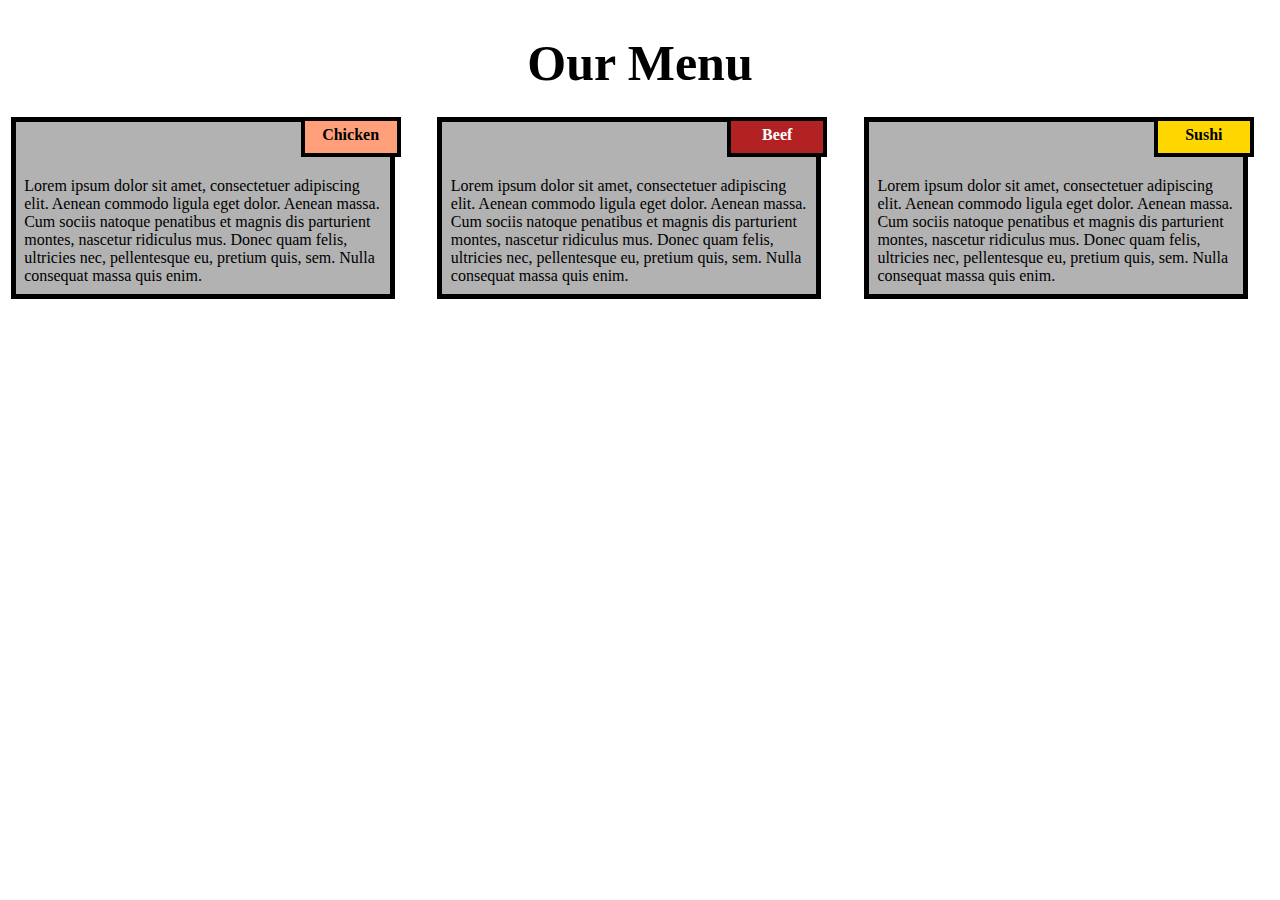
<file: site/index.html>
<!DOCTYPE html>
<html>
<head>

<title>Our Menu</title>
<meta name="viewport" content="Module2">
<link rel="stylesheet" type=" " href="css/main.css">

</head>
<body>
<h1>Our Menu</h1>

  <div class="col-lg-4 col-md-6 col-sm-12">
    <div class="box">
      <p class="content-name Chicken">Chicken</p>
      <p class="text">Lorem ipsum dolor sit amet, consectetuer adipiscing elit. Aenean commodo ligula eget dolor. Aenean massa. Cum sociis natoque penatibus et magnis dis parturient montes, nascetur ridiculus mus. Donec quam felis, ultricies nec, pellentesque eu, pretium quis, sem. Nulla consequat massa quis enim.</p>
    </div>
  </div>

  <div class="col-lg-4 col-md-6 col-sm-12">
    <div class="box">
      <p class="content-name Beef">Beef</p>
      <p class="text">Lorem ipsum dolor sit amet, consectetuer adipiscing elit. Aenean commodo ligula eget dolor. Aenean massa. Cum sociis natoque penatibus et magnis dis parturient montes, nascetur ridiculus mus. Donec quam felis, ultricies nec, pellentesque eu, pretium quis, sem. Nulla consequat massa quis enim.</p>
    </div>
  </div>

  <div class="col-lg-4 col-md-12 col-sm-12">
    <div class="box">
      <p class="content-name Sushi">Sushi</p>
      <p class="text">Lorem ipsum dolor sit amet, consectetuer adipiscing elit. Aenean commodo ligula eget dolor. Aenean massa. Cum sociis natoque penatibus et magnis dis parturient montes, nascetur ridiculus mus. Donec quam felis, ultricies nec, pellentesque eu, pretium quis, sem. Nulla consequat massa quis enim.</p>
    </div>  
  </div>

</body>
</html>
</file>
<file: site/css/main.css>
* {
  box-sizing: border-box;
}

body{
  margin: 0;
  padding: 0;
  font-family: URW Chancery L, cursive;
}

.row{
  margin-top: 5%;
  margin-bottom: 5%;
}

h1 {
  margin-bottom: 15px;
  text-align: center;
  color: #black;
  font-size: 50px;
}


.box{
  width: 100%;
  overflow: none;
}

.text{
  border: 5px solid black;
  width: 90%;
  height: auto;
  margin: 2.5%;
  color: black
  font-size: 25px;
  padding: 2%;
  padding-top: 55px;
  background-color: rgba(0,0,0,0.3);
}
.content-name{
  overflow: none;
  text-align: center;
  border: 4px solid black;
  width: 100px;
  height: 40px;
  padding: 5px;
  float: right;
  margin-right: 26px;
  margin-top: 0px;
  font-weight: bold;
  position: relative;
}



.Chicken{
  background-color: #FFA07A;
}

.Beef{
  color: white;
  background-color: #B22222;
}
.Sushi{
  background-color: #FFD700;
}


/*Large devices*/
@media (min-width: 992px) {
  .col-lg-4 {
    float: left;
    width: 33.33%;
  }
 }
/*Medium devices*/
@media (min-width: 768px) and (max-width: 991px) {
  .col-md-6,.col-md-12 {
    float: left;
  }
  .col-md-6 {
    width: 50%;
  }
  .col-md-12 {
    margin-left: -10px;
    width: 100%;
  }
  .Sushi{ 
    margin: 0px;
    width: 100px;
    left: -37px;

  }

  .content-name{
    margin-right: 37px;
  }
  
}

@media (min-width: 0px) and (max-width: 767px) {
  .col-sm-12 {
    float: left;
    width: 100%;
  }
  .content-name{
    margin-right: 57px;
  }
}
</file>
